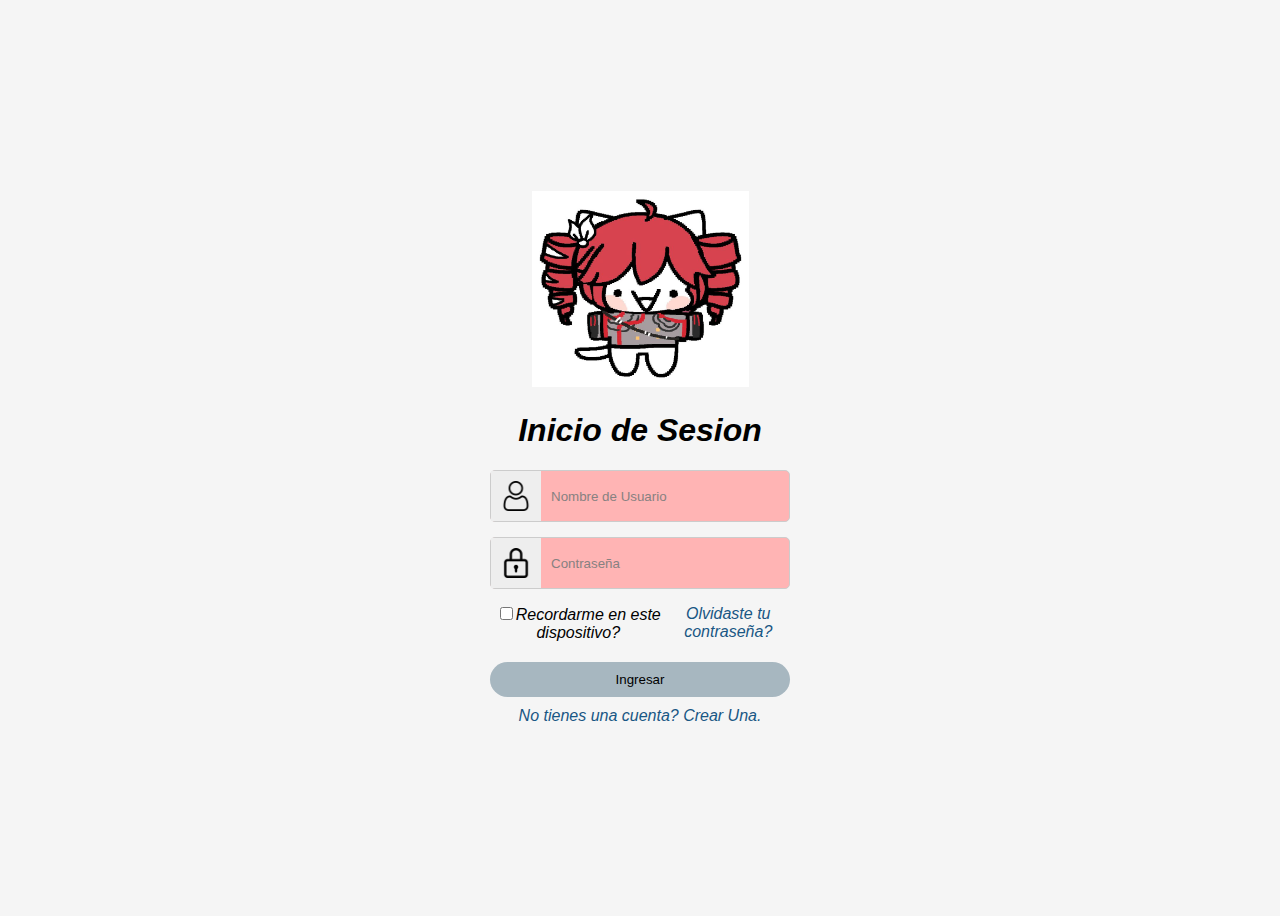
<file: index.html>
<!DOCTYPE html>
<html lang="en">
<head>
    <meta charset="UTF-8">
    <meta name="viewport" content="width=device-width, initial-scale=1.0">
    <link href="iniciosesion.css" rel="stylesheet" type="text/css">
    <link rel="icon" href="iconodefrikiweb.ico" type="image/icon">
    <title>Iniciar Sesion-FrikiWeb</title>
</head>
<body>
    <div class="contenedor-iniciador-sesion">
        <img src="teto.jpeg" alt="teto" height=196px width=217px>

        <h1><i>Inicio de Sesion</i></h1>

        <div class="grupo-input">
            <img src="user.png" alt="imagen de un usuario"  height=30px width=30px>
            <input type="text" placeholder="Nombre de Usuario">
        </div>

        <div class="grupo-input">
            <img src="contra.png" alt="imagen de una contraseña" height=30px width=30px>
            <input type="password" placeholder="Contraseña">
        </div>

        <div class="demas-cosas">
            <label>
                <input type="checkbox"><i>Recordarme en este dispositivo?</i>
            </label>
            <a href="#"><i>Olvidaste tu contraseña?</i></a>
        </div>
<a href="figmapag.html">
        <button>Ingresar</button>
    </a>
        <div class="crearse-cuenta">
            <a href="Pagina FrikiWeb_Registro.html"><i>No tienes una cuenta? Crear Una.</i></a>
        </div>
    </div>
</body>
</html>
</file>
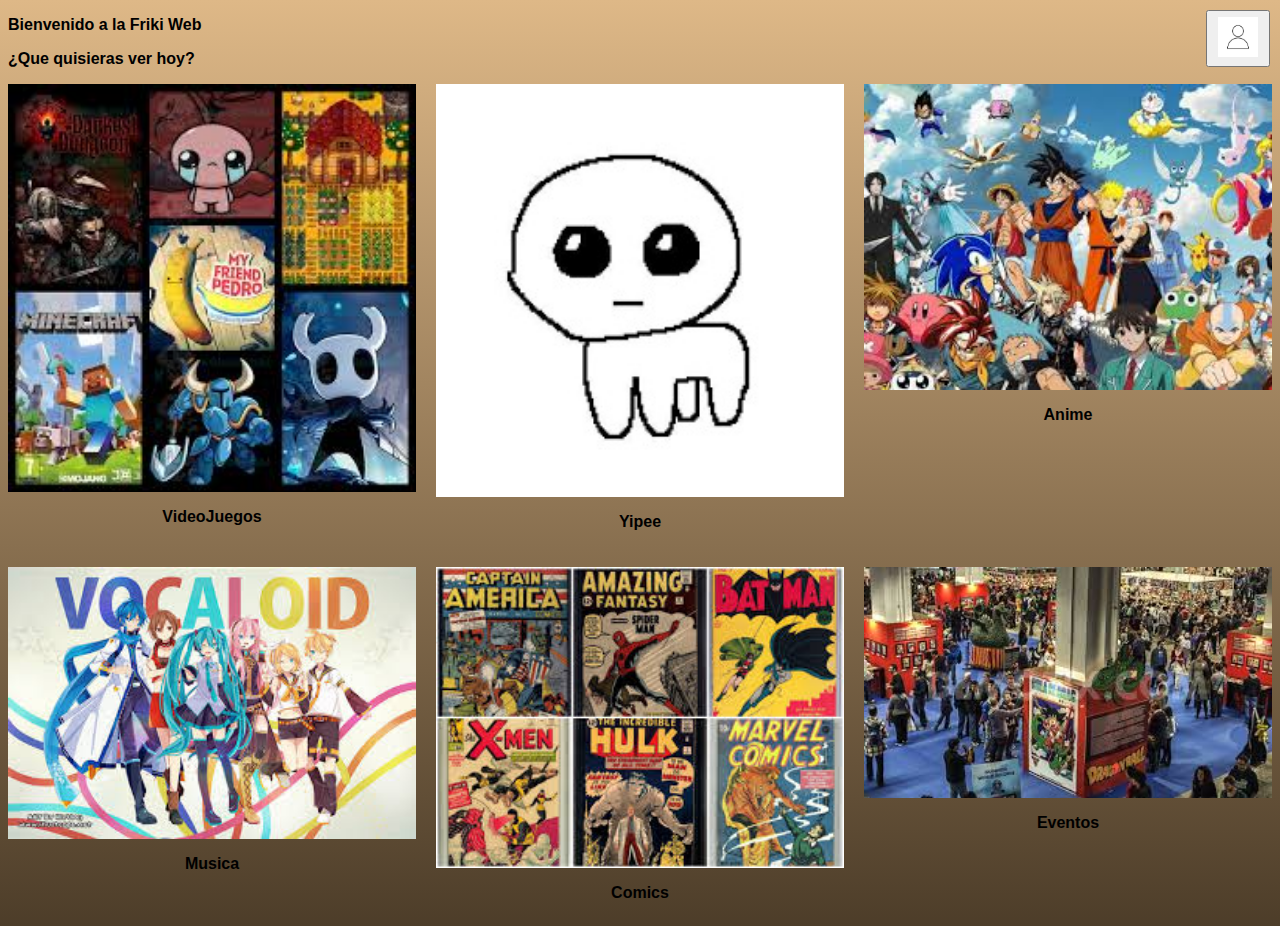
<file: figmapag.html>
<!DOCTYPE html>
<html lang="en">
<head>
    <meta charset="UTF-8">
    <meta name="viewport" content="width=device-width, initial-scale=1.0">
    <title>Inicio-FrikiWeb</title>
    <link href="inicio.css" rel="stylesheet" type="text/css">
    <link rel="icon" href="iconodefrikiweb.ico" type="image/icon">
</head>
<body>
    <p>Bienvenido a la Friki Web</p>
    <p>¿Que quisieras ver hoy?</p>

    <div class="contenedor-del-usuario">
        <a href="index.html">
        <button class="chiquito"><img src="usuari.jpeg" alt="Homero" width=40px height=40px></button>
    </a>
    </div>

    <div class="contenedor-friki">
<div class="contenedor-imagen">
    <a href="https://store.steampowered.com/">
    <img src="juegos.jpeg" alt="Imagen de Videojuegos">
</a>
<p>VideoJuegos</p>
</div>

<div class="contenedor-imagen">
    <a href="https://youtu.be/s0E5Slqdo1M?si=J8LjSa1uFLDpQMGb">
    <img src="yipee.jpeg" alt="Imagen Yipee">
</a>
<p>Yipee</p>
</div>

<div class="contenedor-imagen">
    <a href="https://corp.toei-anim.co.jp/en/index.html">
    <img src="anime.jpeg" alt="Imagen de Anime">
</a>
<p>Anime</p>
</div>

<div class="contenedor-imagen">
    <a href="https://open.spotify.com/intl-es">
    <img src="musica.jpeg" alt="Imagen de Musica">
</a>
<p>Musica</p>
</div>

<div class="contenedor-imagen">
    <a href="https://idwpublishing.com/">
    <img src="comics.jpeg" alt="Imagen de Comics">
</a>
<p>Comics</p>
</div>

<div class="contenedor-imagen">
    <a href="https://www.comicfest.co/">
    <img src="eventos.jpeg" alt="Imagen de Convencion">
</a>
<p>Eventos</p>
</div>

</div>


</body>
</html>
</file>
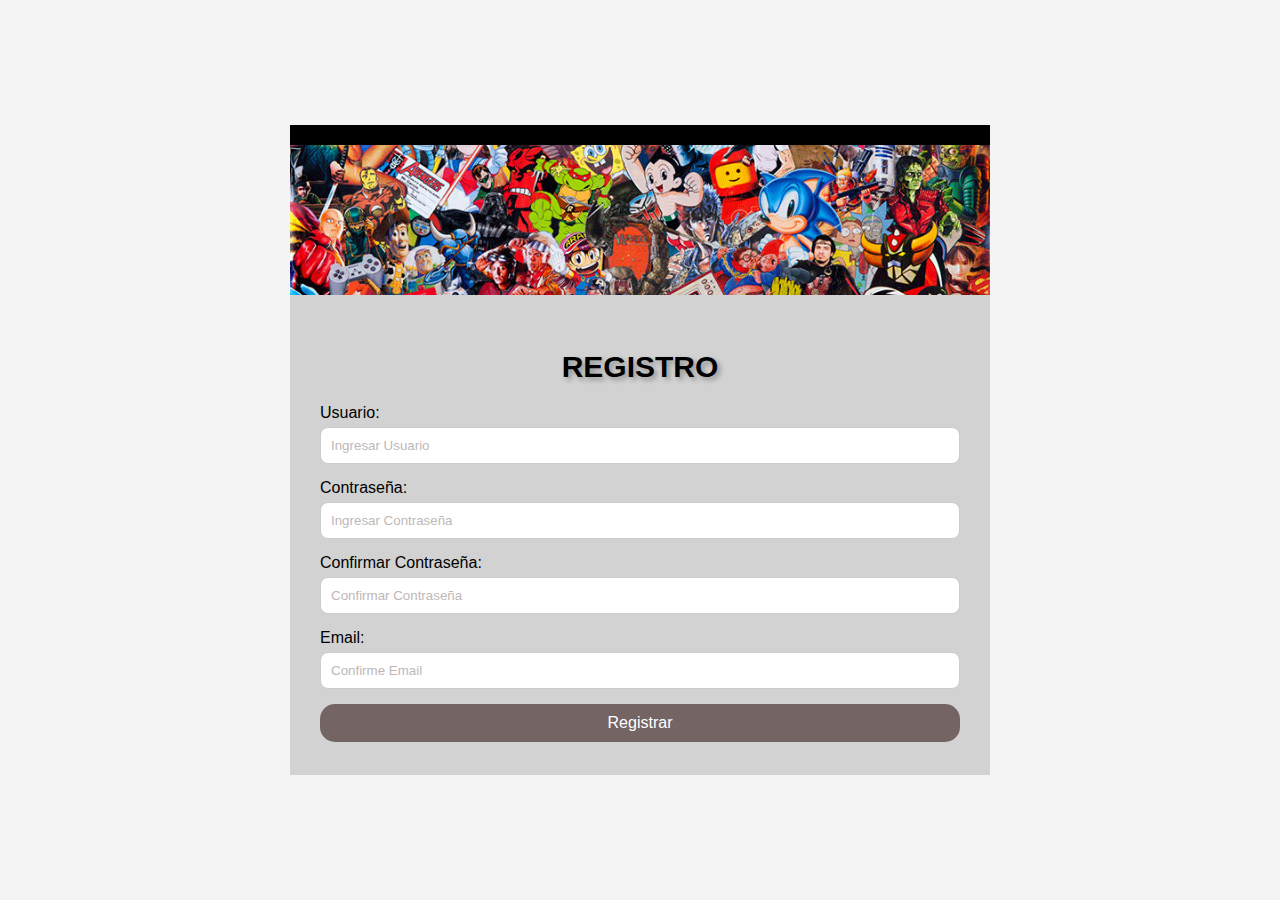
<file: Pagina FrikiWeb_Registro.html>
<!DOCTYPE html>
<html>
<head>
    <meta charset="UTF-8" />
    <title>Registro-FrikiWeb</title>
    <link href="registro.css" rel="stylesheet" type="text/css">
    <link rel="icon" href="iconodefrikiweb.ico" type="image/icon">
</head>
<body>
    <div class="contenedor-de-la-pagina">
        <div class="cabecera"></div>
        <div class="img">
            <img src="geek.jpeg" alt="Imagen de fondo">
        </div>
        <div class="contenedor">
            <h2>REGISTRO</h2>
                <label>Usuario:</label>
                <input type="text" placeholder="Ingresar Usuario">
                
                <label>Contraseña:</label>
                <input type="password" placeholder="Ingresar Contraseña">
                
                <label>Confirmar Contraseña:</label>
                <input type="password" placeholder="Confirmar Contraseña">
                
                <label>Email:</label>
                <input type="email" placeholder="Confirme Email">
                
                <a href="index.html"><input type="button" value="Registrar"></a>
        </div>
    </div>
</body>
</html>
</file>
<file: iniciosesion.css>
body {
    background-color: #F5F5F5;
    display: flex;
    justify-content: center;
    align-items: center;
    font-family: Arial, Helvetica, sans-serif;
    height: 100vh;
    overflow: hidden;
}

.contenedor-iniciador-sesion {
    padding: 20px;
    width: 300px;
    text-align: center;
}


.grupo-input {
    display: flex;
    align-items: center;
    margin-bottom: 15px;
    border: 1px solid #ccc;
    border-radius: 5px;
    background-color:#ffb4b4;
}

.grupo-input img {
    padding: 10px;
    background-color: #eee;
}

.grupo-input input {
    border: none;
    outline:none;
    padding: 10px;
    flex: 1;
    background-color: #ffb4b4;
    color: #000000;
}

.grupo-input input::placeholder {
    color: #878181;
}

.demas-cosas {
    display: flex;
    justify-content: space-between;
    align-items: center;
    margin-bottom: 20px;
}

.demas-cosas[type="checkbox"] {
    margin-right: 5px;
}

.demas-cosas a {
    color: #195784;
    text-decoration:none;
}


.contenedor-iniciador-sesion button {
    background-color: #A7B7C0;
    color: #000000;
    border: none;
    padding: 10px 20px;
    border-radius: 40px;
    width: 100%;
}

.contenedor-iniciador-sesion .crearse-cuenta {
    margin-top: 10px;
}

.contenedor-iniciador-sesion .crearse-cuenta a {
    color: #195784;
    text-decoration: none;
}
</file>
<file: inicio.css>
body{
    background-image: linear-gradient(burlywood,rgb(77, 61, 41));
    width:auto;
    height:auto;
    font-family: Arial, sans-serif;
    font-weight:bold
}
.contenedor-friki {
    display: grid;
    grid-template-columns: repeat(3, 1fr); 
    gap: 20px; 
}
.contenedor-imagen {
    text-align: center; 
}        
.contenedor-friki img {
    width: 100%;
    height: auto;
    display: block;
}
.contenedor-del-usuario {
    position: absolute;
    top: 10px;
    right: 10px;
}

.chiquito {
    padding: 5px 10px;
    font-size: 12px;
    color: white;
}
</file>
<file: registro.css>
body {
    font-family: Arial, sans-serif;
    margin: 0;
    padding: 0;
    background-color: #f4f4f4;
    display: flex;
    justify-content: center;
    align-items: center;
    height: 100vh;
}

.contenedor-de-la-pagina {
    width: 100%;
    max-width: 700px;
    height:100%;
    max-height:650px;
    background-color: #D2D2D2;
    overflow: hidden;
}

.cabecera {
    background-color: #000;
    height: 20px;
}

.img {
    height: 150px;
    overflow: hidden;
}

.img img {
    width: 100%;
    height: 100%;
    object-fit: cover;
}

.contenedor {
    padding: 30px;
}

.contenedor h2 {
    text-align: center;
    margin-bottom: 20px;
    font-size: 30px;
    text-shadow:3px 3px 5px rgba(0, 0, 0, 0.3)
}

.contenedor label {
    display: block;
    margin-bottom: 5px;
}

.contenedor input::placeholder{
    color:#BEB8B8;
}

.contenedor input[type="text"],input[type="password"],input[type="email"] {
    width: 100%;
    padding: 10px;
    margin-bottom: 15px;
    border: 1px solid #ccc;
    border-radius: 8px;
    box-sizing: border-box;
}

.contenedor input[type="button"] {
    width: 100%;
    padding: 10px;
    background-color: #746464;
    border: none;
    color: #ffffff;
    font-size: 16px;
    border-radius: 15px;
}
</file>
